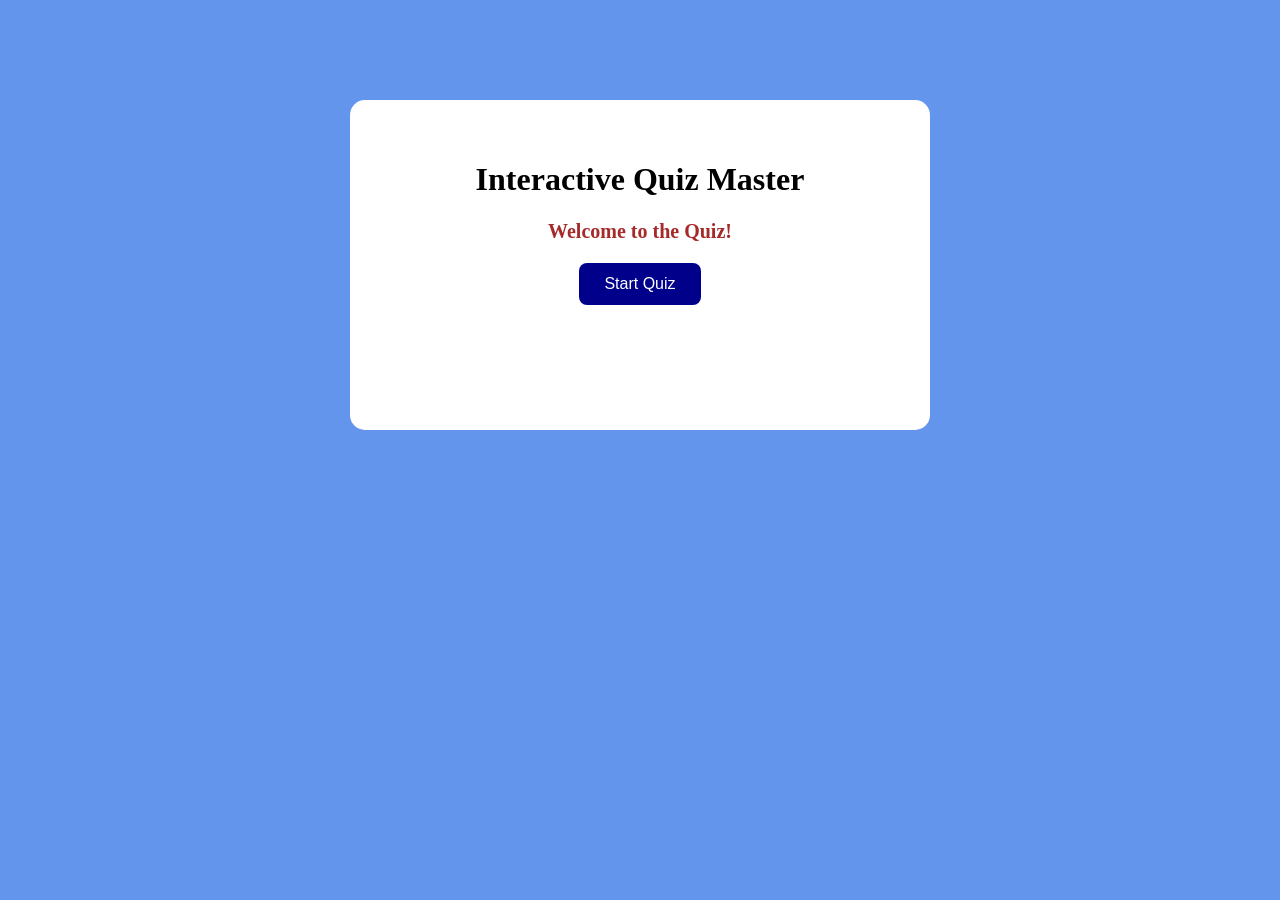
<file: index.html>
<!DOCTYPE html>
<html lang="en">
<head>
    <meta charset="UTF-8">
    <meta name="viewport" content="width=device-width, initial-scale=1.0">
    <title>Quize Master</title>
</head>
<body>
<div class="mango">
    <h1>Interactive Quiz Master</h1>

    <p>Welcome to the Quiz!</p>

   <button id="start">Start Quiz</button>
</div>


    <script src="index.js"></script>


    <link rel="stylesheet" href="style.css">
    
</body>
</html>
</file>
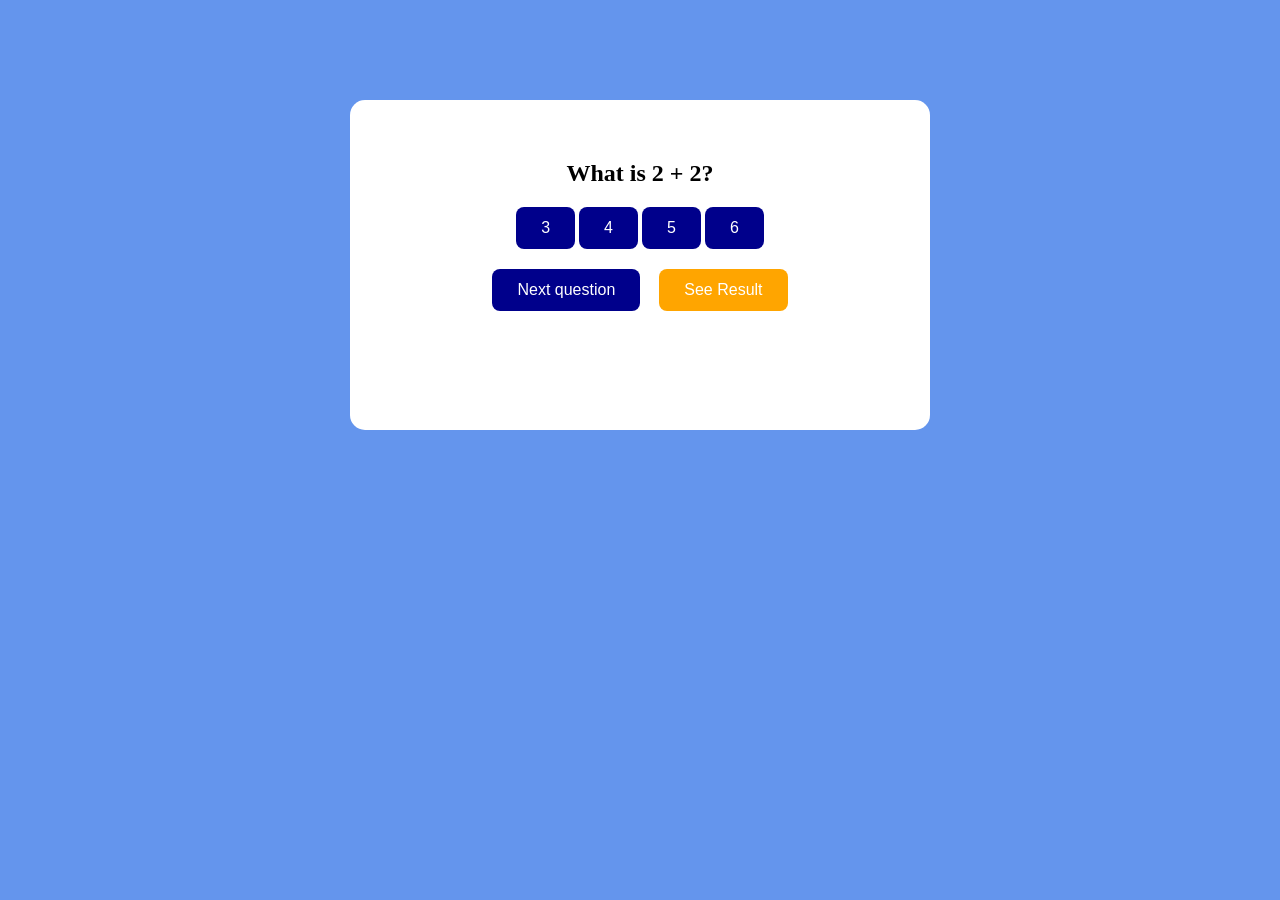
<file: quiz.html>
<!DOCTYPE html>
<html lang="en">
<head>
    <meta charset="UTF-8">
    <meta name="viewport" content="width=device-width, initial-scale=1.0">
    <title>Quiz</title>
</head>
<body>
<div class="mango">

   

    <h2 id="question">What is 2 + 2?</h2>


    <button id="option1">3</button>
    <button id="option2">4</button>
    <button id="option3">5</button>
    <button id="option4">6</button>

    <p id="total"></p>

    <button id="btn">Next question</button>

    <button id="ctn">See Result</button>

</div>

    <script src="quiz.js"></script>

    <link rel="stylesheet" href="style.css">

    
</body>
</html>
</file>
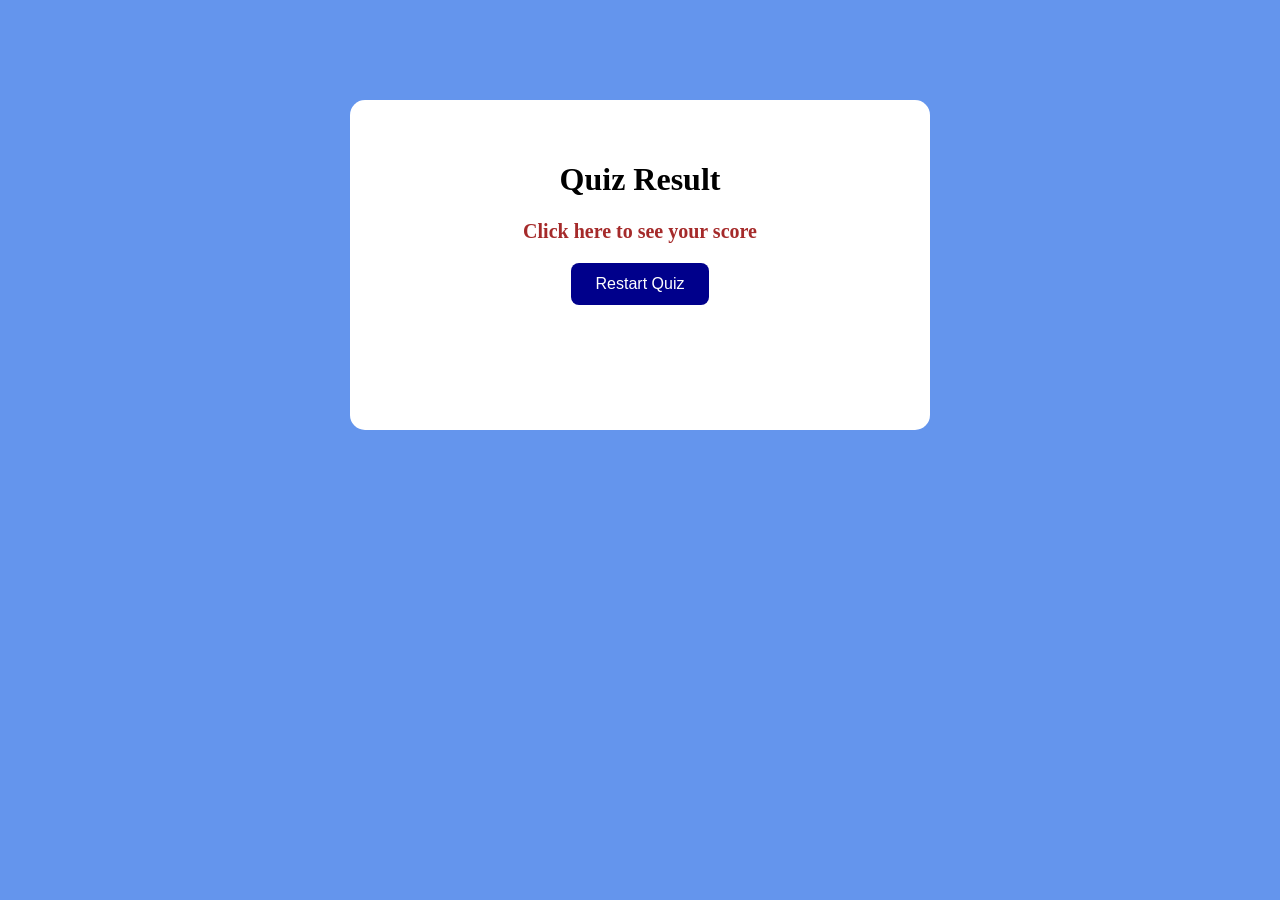
<file: result.html>
<!DOCTYPE html>
<html lang="en">
<head>
    <meta charset="UTF-8">
    <meta name="viewport" content="width=device-width, initial-scale=1.0">
    <title>Result</title>
</head>
<body>
<div class="mango">
    <h1>Quiz Result</h1>

    <p id="score">Click here to see your score</p>

    <button id="restart">Restart Quiz</button>
</div>


    <script src="result.js"></script>

    <link rel="stylesheet" href="style.css">

</body>
</html>
</file>
<file: style.css>
body{
    text-align: center;
    background-color: cornflowerblue;
    margin-top: 50px;
}

.mango{
    background-color: white;
    height: 250px;
    width: 500px;
    margin: 100px auto;
    padding: 40px;
    border-radius: 15px;
}


button {
    background-color: darkblue;
    color: white;
    border: none;
    padding: 12px 25px;
    border-radius: 8px;
    font-size: 16px;
    cursor: pointer;
}


#total {
    font-size: 20px;
    font-weight: bold;
}


p{
    font-size: 20px;
    font-weight: bold;
    color: brown;
    
}

#ctn{
    background-color: orange;
    margin-left: 15px;
}

#score{
    cursor: pointer;
}
</file>
